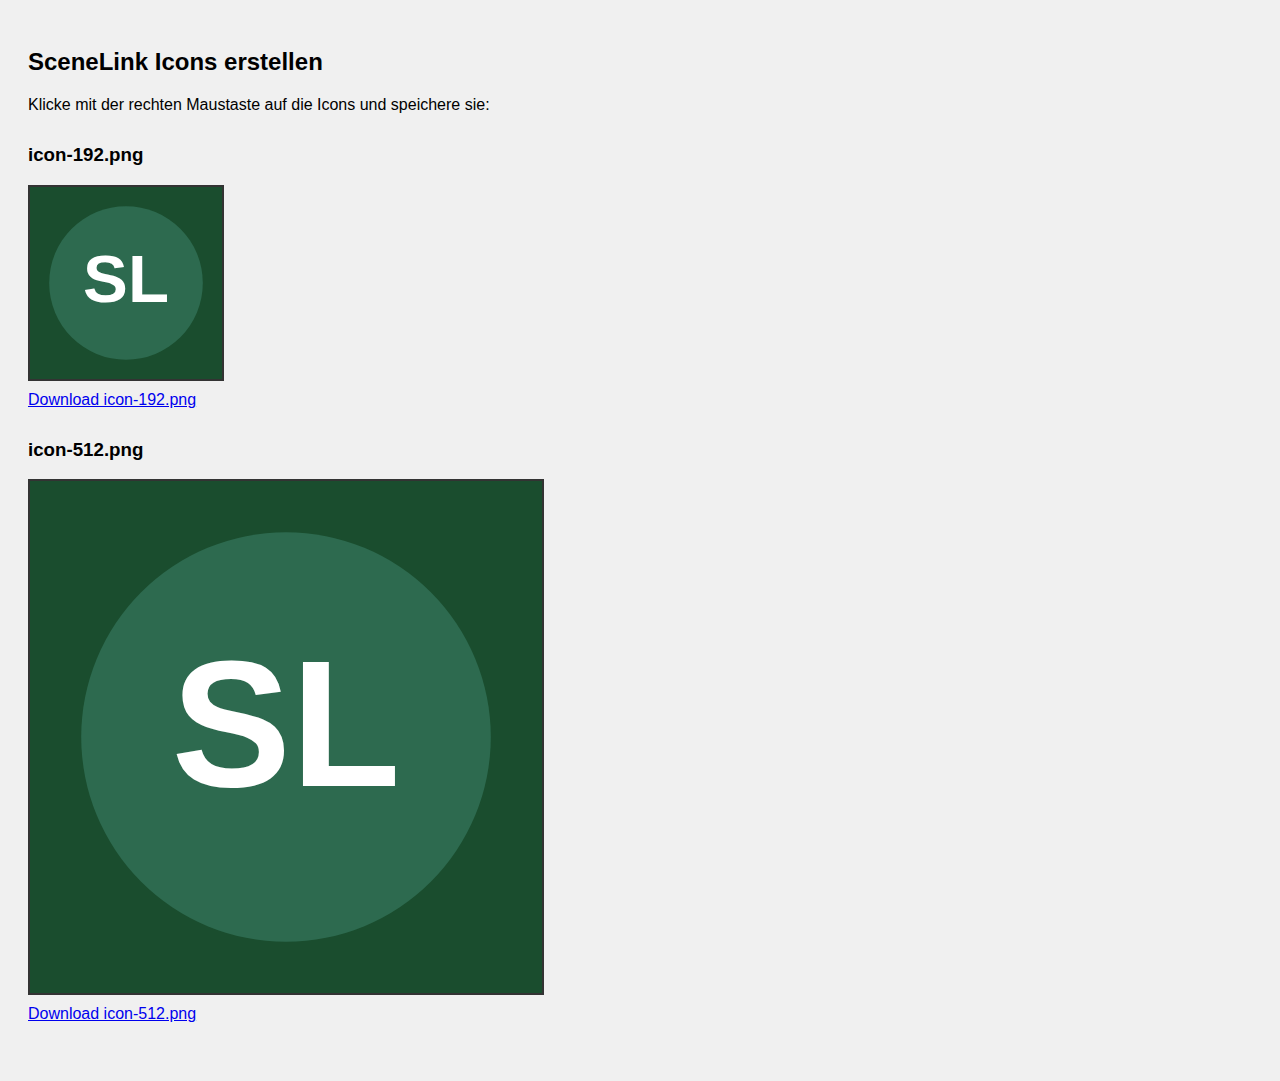
<file: assets/create-icons.html>
<!DOCTYPE html>
<html>
<head>
    <title>SceneLink Icon Generator</title>
</head>
<body>
    <h2>SceneLink Icons erstellen</h2>
    <p>Klicke mit der rechten Maustaste auf die Icons und speichere sie:</p>

    <div>
        <h3>icon-192.png</h3>
        <canvas id="icon192" width="192" height="192"></canvas>
    </div>

    <div>
        <h3>icon-512.png</h3>
        <canvas id="icon512" width="512" height="512"></canvas>
    </div>

    <script>
        function createIcon(canvasId, size) {
            const canvas = document.getElementById(canvasId);
            const ctx = canvas.getContext('2d');

            // Background - Dark Green Circle
            ctx.fillStyle = '#1a4d2e';
            ctx.fillRect(0, 0, size, size);

            // Lighter green circle
            ctx.fillStyle = '#2d6a4f';
            ctx.beginPath();
            ctx.arc(size / 2, size / 2, size * 0.4, 0, Math.PI * 2);
            ctx.fill();

            // White Text - SL
            ctx.fillStyle = '#ffffff';
            ctx.font = `bold ${size * 0.35}px Arial`;
            ctx.textAlign = 'center';
            ctx.textBaseline = 'middle';
            ctx.fillText('SL', size / 2, size / 2);

            // Download link
            const link = document.createElement('a');
            link.download = `icon-${size}.png`;
            link.href = canvas.toDataURL('image/png');
            link.textContent = `Download icon-${size}.png`;
            link.style.display = 'block';
            link.style.marginTop = '10px';
            canvas.parentElement.appendChild(link);
        }

        createIcon('icon192', 192);
        createIcon('icon512', 512);
    </script>

    <style>
        body {
            font-family: Arial, sans-serif;
            padding: 20px;
            background: #f0f0f0;
        }
        canvas {
            border: 2px solid #333;
            display: block;
            margin: 10px 0;
        }
        div {
            margin: 30px 0;
        }
    </style>
</body>
</html>
</file>
